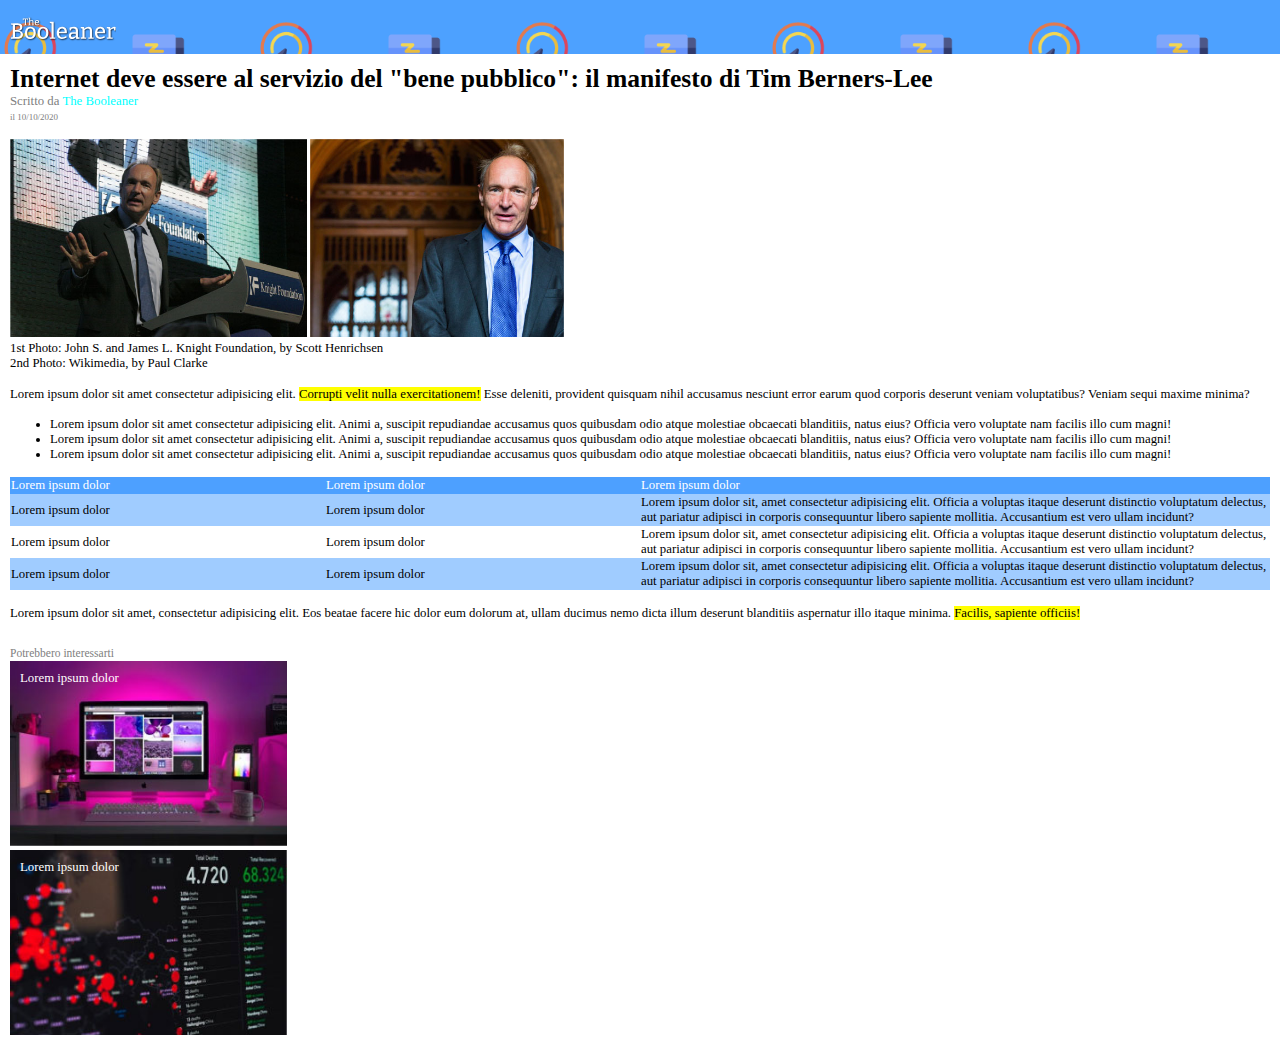
<file: index.html>
<!DOCTYPE html>
<html lang="it">
<head>

    <!-- Compatibility -->
    <meta charset="UTF-8">
    <meta http-equiv="X-UA-Compatible" content="IE=edge">
    <meta name="viewport" content="width=device-width, initial-scale=1.0">
    <meta name="robots" content="all"> 
    
    <!-- ID -->
    <meta name="author" content="Francesco Limpias">
    <title>Esercizio 003: Clone HTML & CSS</title>

    <!-- General -->
    <link rel="icon" href="img/icon.svg">
    <meta name="description" content="A clone of another HTML page given as .jpeg">
    <meta name="keywords" content="BooleanCareers, exercise">

    <!-- Links  -->
    <link rel="stylesheet" href="css/master.css">

    <!-- Testing -->
    <meta http-equiv="refresh" content="10">

</head>
<body>

    <!-- Site Header  -->
    <header>

        <img src="img/logo.svg" alt="Logo di The Booleaner" id="logoImage">

    </header>

    <!-- Site Main  -->
    <main>

        <!-- Article Header  -->
        <header>

            <!-- Title  -->
            <h1>Internet deve essere al servizio del "bene pubblico": il manifesto di Tim Berners-Lee</h1>

            <!-- Credits  -->
            <div id="credits">
                
                Scritto da <a style="color:aqua;text-decoration:none;" href="https://boolean.co.uk/">The Booleaner</a>
                <br>
                <span style="font-size: 0.7em">il 10/10/2020</span>

            </div>

        </header>

        <!-- Article Main  -->
        <article>

            <!-- Top Images  -->
            <div id="topImages">
                <img src="img/tim-1.jpg" alt="Berners-Lee speaking at the launch of the WWW Foundation.">
                <img src="img/tim-2.jpg" alt="Sir Tim Berners-Lee arriving at the Guildhall to receive the Honorary Freedom of the City of London">
                <p>
                    1st Photo: John S. and James L. Knight Foundation, by Scott Henrichsen
                    <br>
                    2nd Photo: Wikimedia, by Paul Clarke
                </p>
            </div>
            
            <!-- article paragraph -->
            <p>
                Lorem ipsum dolor sit amet consectetur adipisicing elit. <span class="highlighted">Corrupti velit nulla exercitationem!</span>  Esse deleniti, provident quisquam nihil accusamus nesciunt error earum quod corporis deserunt veniam voluptatibus? Veniam sequi maxime minima?
            </p>

            <!-- article list -->
            <ul>
                <li>Lorem ipsum dolor sit amet consectetur adipisicing elit. Animi a, suscipit repudiandae accusamus quos quibusdam odio atque molestiae obcaecati blanditiis, natus eius? Officia vero voluptate nam facilis illo cum magni!</li>
                <li>Lorem ipsum dolor sit amet consectetur adipisicing elit. Animi a, suscipit repudiandae accusamus quos quibusdam odio atque molestiae obcaecati blanditiis, natus eius? Officia vero voluptate nam facilis illo cum magni!</li>
                <li>Lorem ipsum dolor sit amet consectetur adipisicing elit. Animi a, suscipit repudiandae accusamus quos quibusdam odio atque molestiae obcaecati blanditiis, natus eius? Officia vero voluptate nam facilis illo cum magni!</li>
            </ul>

            <!-- article table  -->
            <table>
                <thead>
                    <tr>
                        <td>Lorem ipsum dolor</td>
                        <td>Lorem ipsum dolor</td>
                        <td>Lorem ipsum dolor</td>
                    </tr>
                </thead>
                <tbody>
                    <tr>
                        <td>Lorem ipsum dolor</td>
                        <td>Lorem ipsum dolor</td>
                        <td>Lorem ipsum dolor sit, amet consectetur adipisicing elit. Officia a voluptas itaque deserunt distinctio voluptatum delectus, aut pariatur adipisci in corporis consequuntur libero sapiente mollitia. Accusantium est vero ullam incidunt?</td>
                    </tr>
                    <tr>
                        <td>Lorem ipsum dolor</td>
                        <td>Lorem ipsum dolor</td>
                        <td>Lorem ipsum dolor sit, amet consectetur adipisicing elit. Officia a voluptas itaque deserunt distinctio voluptatum delectus, aut pariatur adipisci in corporis consequuntur libero sapiente mollitia. Accusantium est vero ullam incidunt?</td>
                    </tr>
                    <tr>
                        <td>Lorem ipsum dolor</td>
                        <td>Lorem ipsum dolor</td>
                        <td>Lorem ipsum dolor sit, amet consectetur adipisicing elit. Officia a voluptas itaque deserunt distinctio voluptatum delectus, aut pariatur adipisci in corporis consequuntur libero sapiente mollitia. Accusantium est vero ullam incidunt?</td>
                    </tr>
                </tbody>
            </table>

            <!-- article paragraph -->
            <p>
                Lorem ipsum dolor sit amet, consectetur adipisicing elit. Eos beatae facere hic dolor eum dolorum at, ullam ducimus nemo dicta illum deserunt blanditiis aspernatur illo itaque minima. <span class="highlighted">Facilis, sapiente officiis!</span> 
            </p>
            
        </article>

        <!-- Article Footer  -->
        <footer>

            <span>Potrebbero interessarti</span>

            <!-- Related Articles  -->            
            <div class="relatedArticle">
                <span>Lorem ipsum dolor</span> 

                <img src="img/monitor.jpg" alt="">
            </div>

            <div class="relatedArticle">
                <span>Lorem ipsum dolor</span> 

                <img src="img/graph.jpg" alt="">
            </div>
            
        </footer>
    </main>


</body>
</html>
</file>
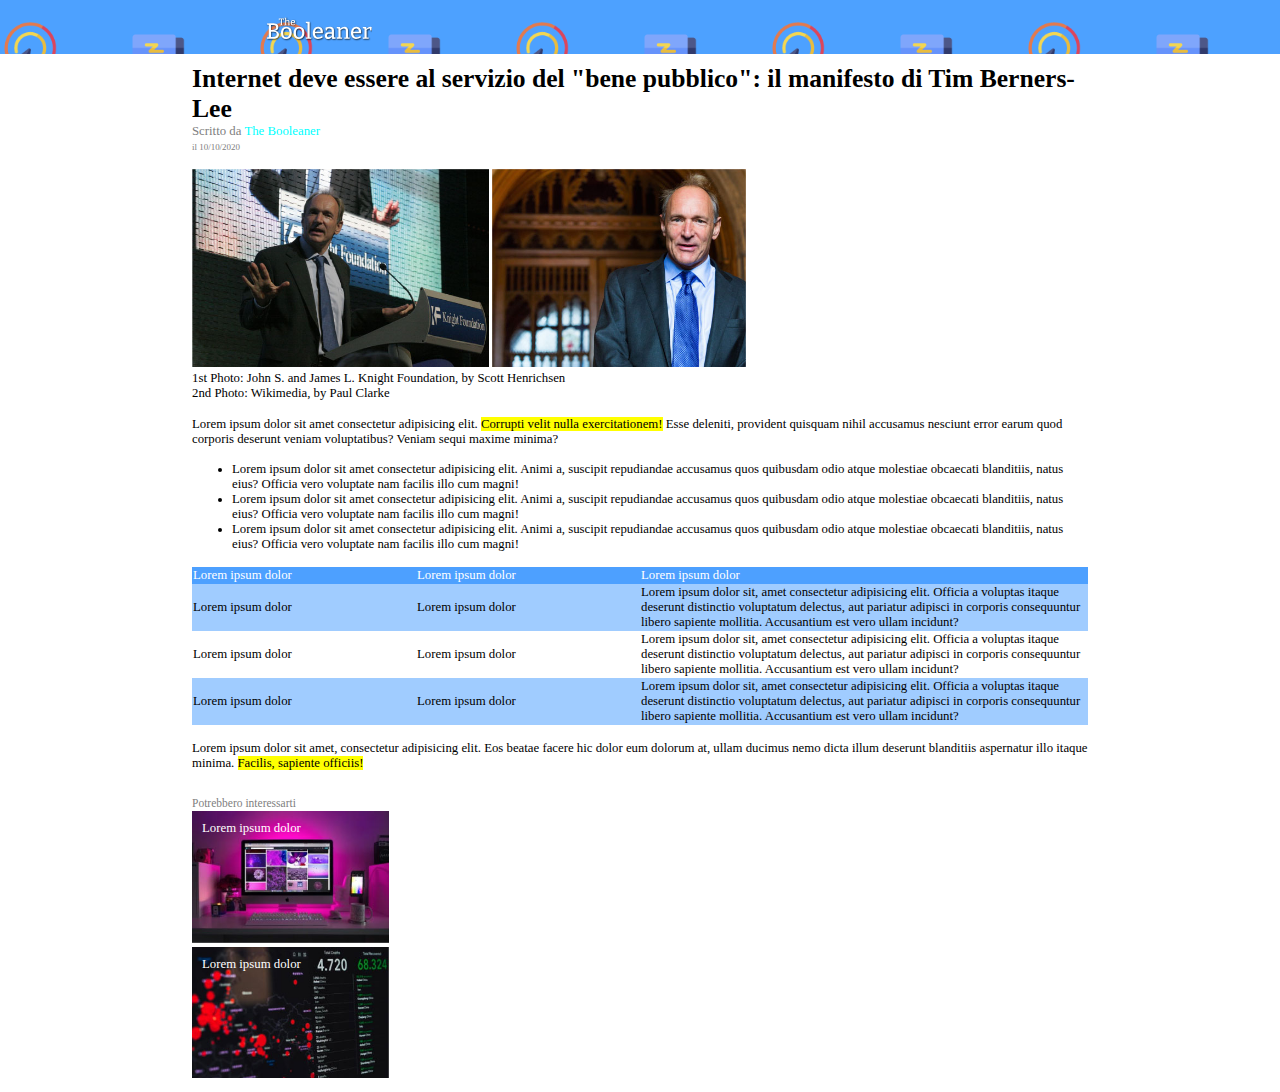
<file: bonus/index.html>
<!DOCTYPE html>
<html lang="it">
<head>

    <!-- Compatibility -->
    <meta charset="UTF-8">
    <meta http-equiv="X-UA-Compatible" content="IE=edge">
    <meta name="viewport" content="width=device-width, initial-scale=1.0">
    <meta name="robots" content="all"> 
    
    <!-- ID -->
    <meta name="author" content="Francesco Limpias">
    <title>Esercizio 003: Clone HTML & CSS</title>

    <!-- General -->
    <link rel="icon" href="img/icon.svg">
    <meta name="description" content="A clone of another HTML page given as .jpeg">
    <meta name="keywords" content="BooleanCareers, exercise">

    <!-- Links  -->
    <link rel="stylesheet" href="css/master.css">

    <!-- Testing -->
    <meta http-equiv="refresh" content="10">

</head>
<body>

    <!-- Site Header  -->
    <header>

        <img src="img/logo.svg" alt="Logo di The Booleaner" id="logoImage">

    </header>

    <!-- Site Main  -->
    <main>

        <!-- Article Header  -->
        <header>

            <!-- Title  -->
            <h1>Internet deve essere al servizio del "bene pubblico": il manifesto di Tim Berners-Lee</h1>

            <!-- Credits  -->
            <div id="credits">
                
                Scritto da <a style="color:aqua;text-decoration:none;" href="https://boolean.co.uk/">The Booleaner</a>
                <br>
                <span style="font-size: 0.7em">il 10/10/2020</span>

            </div>

        </header>

        <!-- Article Main  -->
        <article>

            <!-- Top Images  -->
            <div id="topImages">
                <img src="img/tim-1.jpg" alt="Berners-Lee speaking at the launch of the WWW Foundation.">
                <img src="img/tim-2.jpg" alt="Sir Tim Berners-Lee arriving at the Guildhall to receive the Honorary Freedom of the City of London">
                <p>
                    1st Photo: John S. and James L. Knight Foundation, by Scott Henrichsen
                    <br>
                    2nd Photo: Wikimedia, by Paul Clarke
                </p>
            </div>
            
            <!-- article paragraph -->
            <p>
                Lorem ipsum dolor sit amet consectetur adipisicing elit. <span class="highlighted">Corrupti velit nulla exercitationem!</span>  Esse deleniti, provident quisquam nihil accusamus nesciunt error earum quod corporis deserunt veniam voluptatibus? Veniam sequi maxime minima?
            </p>

            <!-- article list -->
            <ul>
                <li>Lorem ipsum dolor sit amet consectetur adipisicing elit. Animi a, suscipit repudiandae accusamus quos quibusdam odio atque molestiae obcaecati blanditiis, natus eius? Officia vero voluptate nam facilis illo cum magni!</li>
                <li>Lorem ipsum dolor sit amet consectetur adipisicing elit. Animi a, suscipit repudiandae accusamus quos quibusdam odio atque molestiae obcaecati blanditiis, natus eius? Officia vero voluptate nam facilis illo cum magni!</li>
                <li>Lorem ipsum dolor sit amet consectetur adipisicing elit. Animi a, suscipit repudiandae accusamus quos quibusdam odio atque molestiae obcaecati blanditiis, natus eius? Officia vero voluptate nam facilis illo cum magni!</li>
            </ul>

            <!-- article table  -->
            <table>
                <thead>
                    <tr>
                        <td>Lorem ipsum dolor</td>
                        <td>Lorem ipsum dolor</td>
                        <td>Lorem ipsum dolor</td>
                    </tr>
                </thead>
                <tbody>
                    <tr>
                        <td>Lorem ipsum dolor</td>
                        <td>Lorem ipsum dolor</td>
                        <td>Lorem ipsum dolor sit, amet consectetur adipisicing elit. Officia a voluptas itaque deserunt distinctio voluptatum delectus, aut pariatur adipisci in corporis consequuntur libero sapiente mollitia. Accusantium est vero ullam incidunt?</td>
                    </tr>
                    <tr>
                        <td>Lorem ipsum dolor</td>
                        <td>Lorem ipsum dolor</td>
                        <td>Lorem ipsum dolor sit, amet consectetur adipisicing elit. Officia a voluptas itaque deserunt distinctio voluptatum delectus, aut pariatur adipisci in corporis consequuntur libero sapiente mollitia. Accusantium est vero ullam incidunt?</td>
                    </tr>
                    <tr>
                        <td>Lorem ipsum dolor</td>
                        <td>Lorem ipsum dolor</td>
                        <td>Lorem ipsum dolor sit, amet consectetur adipisicing elit. Officia a voluptas itaque deserunt distinctio voluptatum delectus, aut pariatur adipisci in corporis consequuntur libero sapiente mollitia. Accusantium est vero ullam incidunt?</td>
                    </tr>
                </tbody>
            </table>

            <!-- article paragraph -->
            <p>
                Lorem ipsum dolor sit amet, consectetur adipisicing elit. Eos beatae facere hic dolor eum dolorum at, ullam ducimus nemo dicta illum deserunt blanditiis aspernatur illo itaque minima. <span class="highlighted">Facilis, sapiente officiis!</span> 
            </p>
            
        </article>

        <!-- Article Footer  -->
        <footer>

            <span>Potrebbero interessarti</span>

            <div class="relatedArticle">
                <span>Lorem ipsum dolor</span> 

                <img src="img/monitor.jpg" alt="">
            </div>

            <div class="relatedArticle">
                <span>Lorem ipsum dolor</span> 

                <img src="img/graph.jpg" alt="">
            </div>
        </footer>
    </main>


</body>
</html>
</file>
<file: css/master.css>
*{
    box-sizing: border-box;
    margin: 0px;
}

/* HEADER  */
body > header{

    /* Positioning */
    position: relative;

    /* Pattern */
    background-color: #4da1ff;
    background-image: url(../img/pattern.png);
    background-size: 40%;   /* Is it correct? */
    background-repeat: repeat;

    /* Size  */
    height: 6vh;
}
#logoImage{

    /* Positioning */
    position: absolute;
    bottom: 10px;
    left: 10px;

    /* Size  */
    height: 50%;
}
#credits{
    color: gray;
}

/* MAIN  */
main{
    margin: 10px;
    font-size: 0.8em;
}

#topImages img{
    height: 22vh;
}

article > *{
    margin-top: 1.2em;
}

.highlighted{
    background-color: yellow;
}

/* Table  */
table{
    border-spacing: 0px;
}
thead {
    border: 0px;
    background-color: #4da1ff;
    color: white;
}
tr:nth-child(odd){
    background-color: #4da0ff88;
}
td:last-child{
    width: 50%;
}

/* FOOTER  */
footer{
    margin-top: 2em;
}
footer > span{
    color: gray;
    font-size: 0.9em;
}

.relatedArticle{
    position: relative;
}
.relatedArticle span{

    /* Positioning  */
    position: absolute;
    left: 10px;
    top: 10px;

    /* Font  */
    font-size: 600;
    color: white;

}
.relatedArticle img{
    width: 22%;
}
</file>
<file: bonus/css/master.css>
*{
    box-sizing: border-box;
    margin: 0px;
}

/* HEADER  */
body > header{

    /* Positioning */
    position: relative;

    /* Pattern */
    background-color: #4da1ff;
    background-image: url(../img/pattern.png);
    background-size: 40%;   /* Is it correct? */
    background-repeat: repeat;

    /* Size  */
    height: 6vh;
}
#logoImage{

    /* Size  */
    height: 50%;

    /* Positioning */
    margin-left: 20%;
    position: absolute;
    bottom: 10px;
    left: 10px;

}
#credits{
    color: gray;
}

/* MAIN  */
main{

    /* Size  */
    width: 70%;

    /* Positioning  */
    margin: 10px;
    margin-left: auto;
    margin-right: auto;

    font-size: 0.8em;
}

#topImages img{
    height: 22vh;
}

article > *{
    margin-top: 1.2em;
}

.highlighted{
    background-color: yellow;
}

/* Table  */
table{
    border-spacing: 0px;
}
thead {
    border: 0px;
    background-color: #4da1ff;
    color: white;
}
tr:nth-child(odd){
    background-color: #4da0ff88;
}
td:last-child{
    width: 50%;
}

/* FOOTER  */
footer{
    margin-top: 2em;
}
footer > span{
    color: gray;
    font-size: 0.9em;
}

.relatedArticle{
    position: relative;
}
.relatedArticle span{

    /* Positioning  */
    position: absolute;
    left: 10px;
    top: 10px;

    /* Font  */
    font-size: 600;
    color: white;

}
.relatedArticle img{
    width: 22%;
}
</file>
